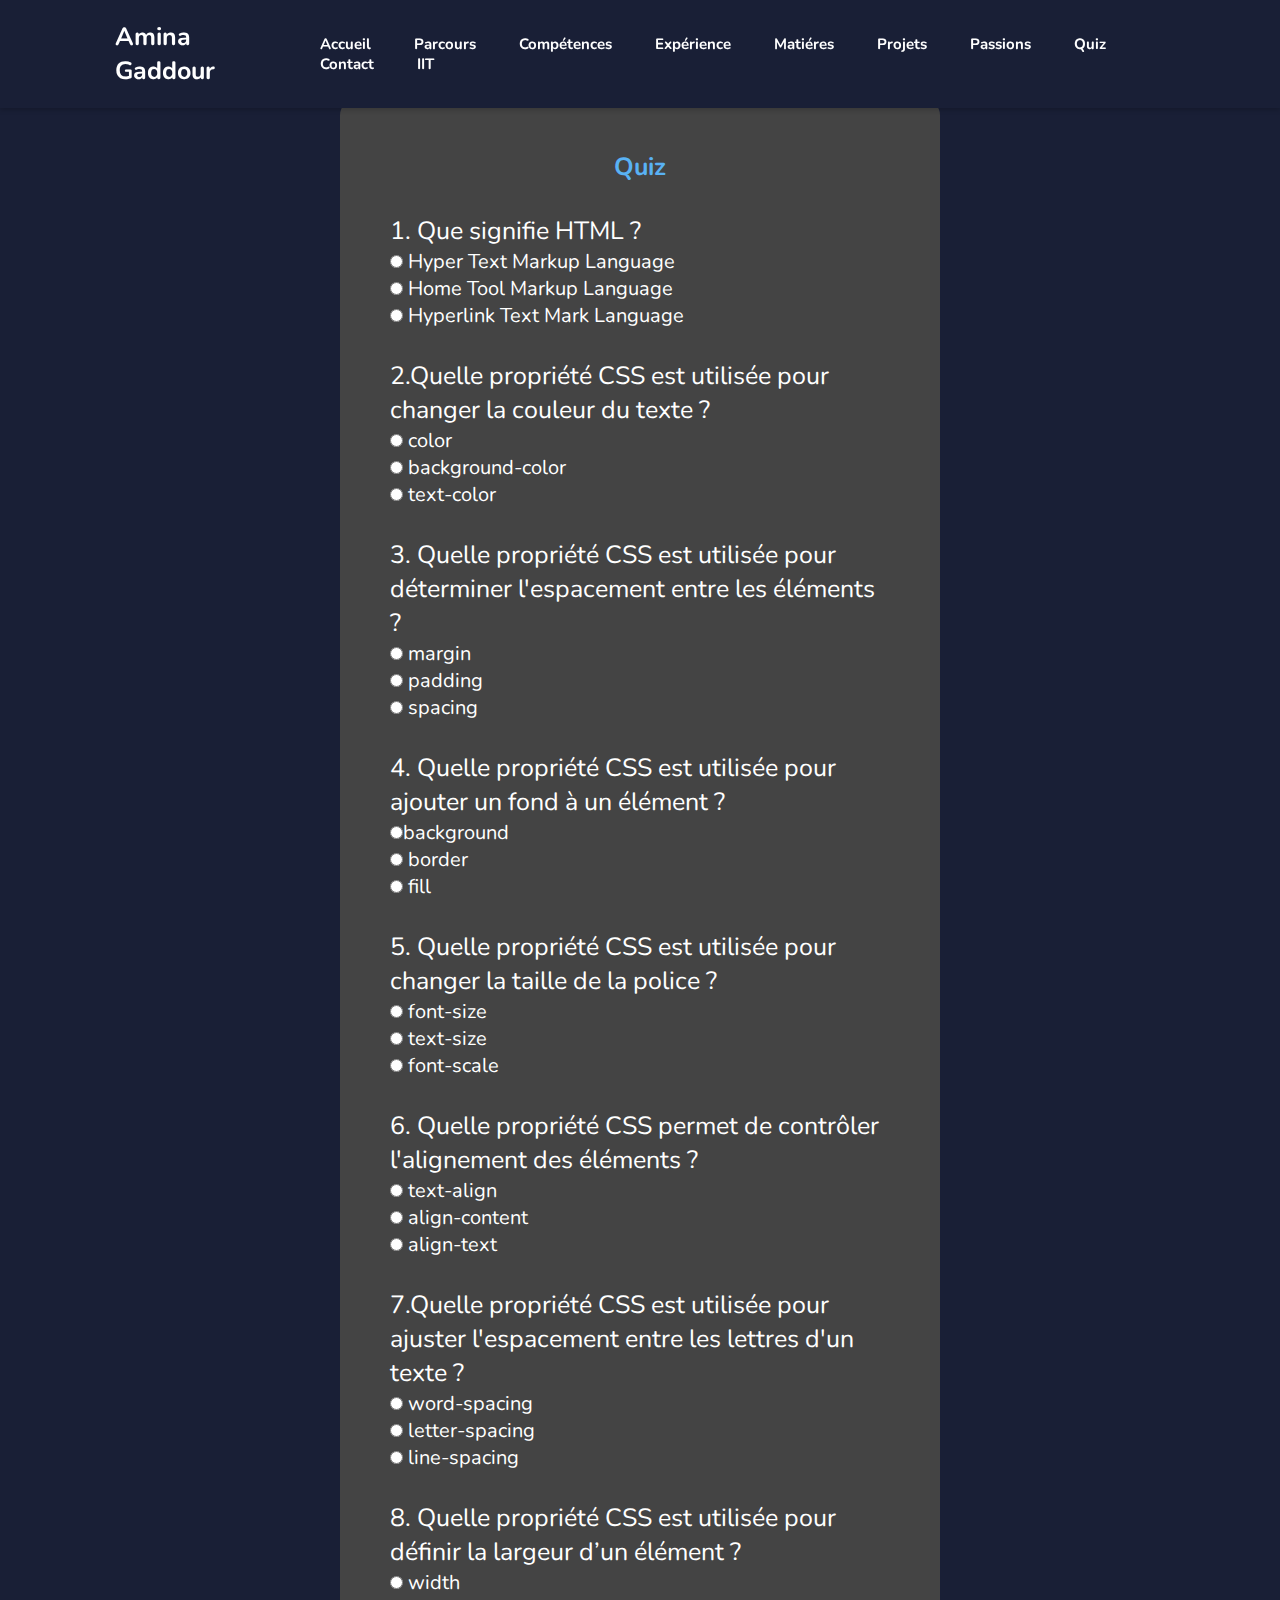
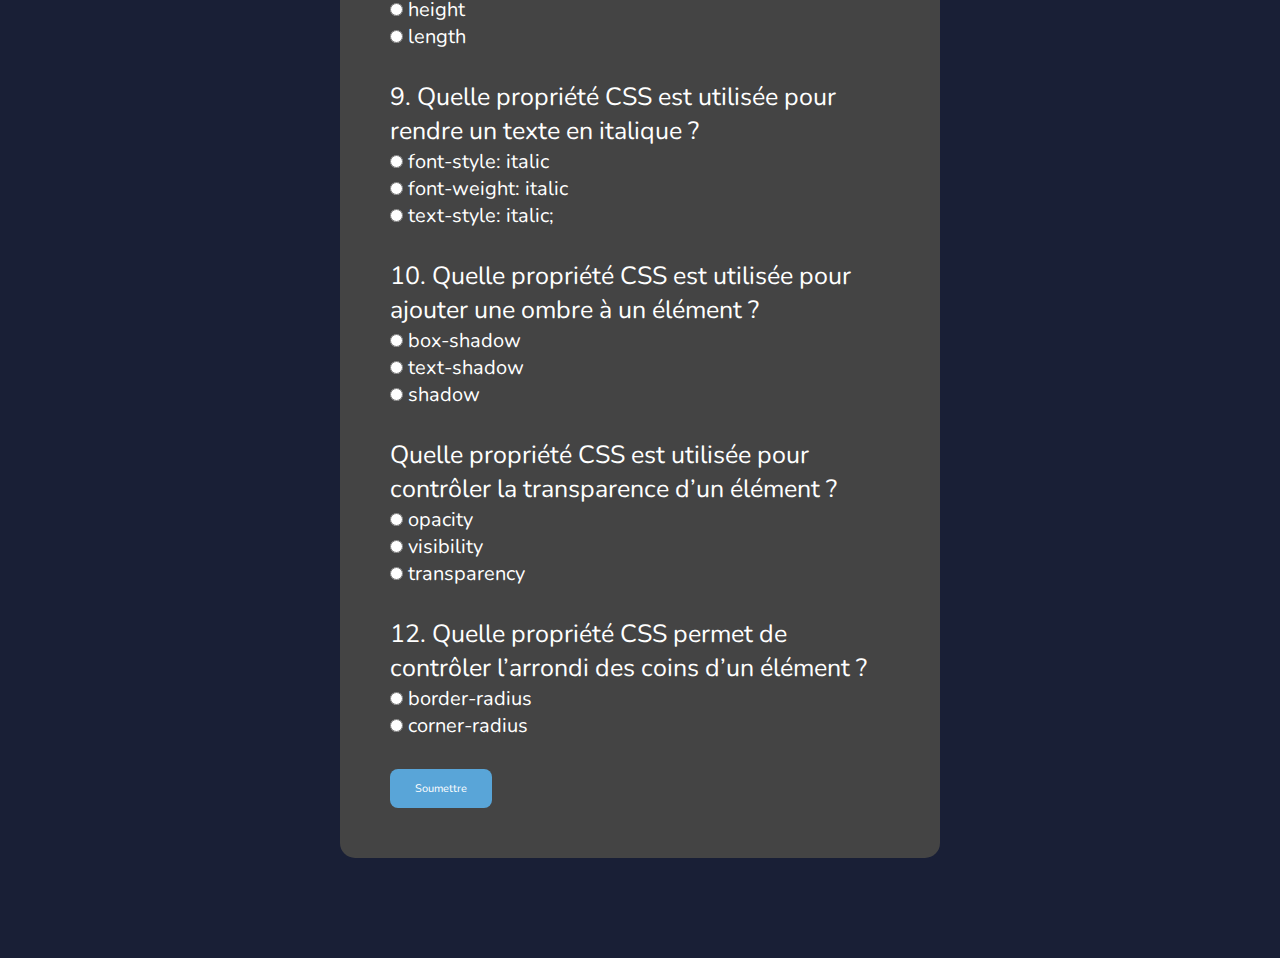
<file: Quiz.html>
<!DOCTYPE html>
<html lang="en">
<head>
    <meta charset="UTF-8">
    <meta name="viewport" content="width=device-width, initial-scale=1.0">
    <!--font awsome-->
    <link rel="stylesheet" href="https://cdnjs.cloudflare.com/ajax/libs/font-awesome/6.4.0/css/all.min.css" integrity="sha384-2jB6w/Q8PiS5JIl/8p4w/JqENoTaeSk3eFflB1f5ExS8IFCpi7LidOwzbQfv98lt" crossorigin="anonymous" referrerpolicy="no-referrer" />

    <link rel="stylesheet" href="style/style.css">
    <title>Personal Portfolio Website</title>
</head>
<body>
    <header class="header">
        <a href="#" class="logo">Amina Gaddour</a>
        <i class="fa-solid fa-bars" id="menu-icon"></i>
        <nav class="navbar">
            <a href="index.html" class="active">Accueil</a>
            <a href="parcours.html">Parcours</a>
            <a href="competences.html">Compétences</a>
            <a href="Expérience.html">Expérience</a>
            <a href="matiere.html">Matiéres</a>
            <a href="projects.html">Projets</a>
            <a href="passions.html">Passions</a>
            <a href="Quiz.html">Quiz</a>
            <a href="contact.html">Contact</a>
            <a href="IIT.html">IIT</a>
        </nav>
    </header>
    <main class="container">
      <div class="quiz-container">
        <h1>Quiz </h1>
        <form id="quizForm">
          <div class="question">
            <p>
              1. Que signifie HTML ?
            </p>
            <label>
              <input type="radio" name="q1" value="Hyper Text Markup Language " class="large-text" /> Hyper Text Markup Language 
            </label> <br>
            <label>
              <input type="radio" name="q1" value="Saturne" class="large-text" /> Home Tool Markup Language
            </label><br>
            <label>
              <input type="radio" name="q1" value="Terre" class="large-text" /> Hyperlink Text Mark Language
            </label>
          </div>

          <div class="question">
            <p>2.Quelle propriété CSS est utilisée pour changer la couleur du texte ?</p>
            <label>
              <input type="radio" name="q2" value="color " class="large-text" /> color 
            </label><br>
            <label>
              <input type="radio" name="q2" value="background-color" class="large-text" /> background-color
            </label><br>
            <label>
              <input type="radio" name="q2" value="text-color" class="large-text" />  text-color
            </label>
          </div>

          <div class="question">
            <p>3. Quelle propriété CSS est utilisée pour déterminer l'espacement entre les éléments ?</p>
            <label>
              <input type="radio" name="q3" value="margin" class="large-text" /> margin
            </label><br>
            <label>
              <input type="radio" name="q3" value="padding" class="large-text" /> padding
            </label><br>
            <label>
              <input type="radio" name="q3" value="spacing" class="large-text" /> spacing
            </label>
          </div>

          <div class="question">
            <p>4. Quelle propriété CSS est utilisée pour ajouter un fond à un élément ?</p>
            <label>
              <input type="radio" name="q4" value="background " class="large-text" />background 
            </label><br>
            <label>
              <input type="radio" name="q4" value="border" class="large-text" /> border
            </label><br>
            <label>
              <input type="radio" name="q4" value="fill" class="large-text" /> fill
            </label>
          </div>

          <div class="question">
            <p>5. Quelle propriété CSS est utilisée pour changer la taille de la police ?</p>
            <label>
              <input type="radio" name="q5" value="font-size" class="large-text" />  font-size
            </label><br>
            <label>
              <input type="radio" name="q5" value="text-size" class="large-text" />  text-size

            </label><br>
            <label>
              <input type="radio" name="q5" value=" font-scale" class="large-text" />  font-scale
            </label>
          </div>

          <div class="question">
            <p>6. Quelle propriété CSS permet de contrôler l'alignement des éléments ?</p>
            <label>
              <input type="radio" name="q6" value="text-align" class="large-text" /> text-align
            </label><br>
            <label>
              <input type="radio" name="q6" value="align-content" class="large-text" />  align-content
            </label><br>
            <label>
              <input type="radio" name="q6" value="align-text" class="large-text" />  align-text
            </label>
          </div>

          <div class="question">
            <p>
              7.Quelle propriété CSS est utilisée pour ajuster l'espacement entre les lettres d'un texte ?
            </p>
            <label>
              <input type="radio" name="q7" value="word-spacing" class="large-text" />  word-spacing
            </label><br>
            <label>
              <input type="radio" name="q7" value="letter-spacing" class="large-text" /> letter-spacing
            </label><br>
            <label>
              <input type="radio" name="q7" value=" line-spacing" class="large-text" />  line-spacing
            </label>
          </div>

          <div class="question">
            <p>8. Quelle propriété CSS est utilisée pour définir la largeur d’un élément ?</p>
            <label>
              <input type="radio" name="q8" value=" width" class="large-text" />  width
            </label><br>
            <label>
              <input type="radio" name="q8" value="height" class="large-text" /> height
            </label><br>
            <label>
              <input type="radio" name="q8" value=" length" class="large-text" />  length
            </label>
          </div>

          <div class="question">
            <p>
              9. Quelle propriété CSS est utilisée pour rendre un texte en italique ?
            </p>
            <label>
              <input type="radio" name="q9" value="font-style: italic" class="large-text" /> font-style: italic
            </label><br>
            <label>
              <input type="radio" name="q9" value="font-weight: italic" class="large-text" /> font-weight: italic
            </label><br>
            <label>
              <input type="radio" name="q9" value="text-style: italic;" class="large-text" /> text-style: italic;
            </label>
          </div>

          <div class="question">
            <p>10. Quelle propriété CSS est utilisée pour ajouter une ombre à un élément ?</p>
            <label>
              <input type="radio" name="q10" value="box-shadow" class="large-text" /> box-shadow
            </label><br>
            <label>
              <input type="radio" name="q10" value="text-shadow" class="large-text" /> text-shadow
            </label><br>
            <label>
              <input type="radio" name="q10" value="shadow" class="large-text" /> shadow
            </label>
          </div>

          <div class="question">
            <p>
                Quelle propriété CSS est utilisée pour contrôler la transparence d’un élément ?
            </p>
            <label>
              <input type="radio" name="q11" value="opacity" class="large-text" />  opacity
            </label><br>
            <label>
              <input type="radio" name="q11" value="visibility" class="large-text" />  visibility
            </label><br>
            <label>
              <input type="radio" name="q11" value="transparency" class="large-text" /> transparency
            </label><br>
          </div>

          <div class="question">
            <p>12. Quelle propriété CSS permet de contrôler l’arrondi des coins d’un élément ?</p>
            <label>
              <input type="radio" name="q12" value="border-radius" class="large-text" /> border-radius
            </label><br>
            <label>
              <input type="radio" name="q12" value="corner-radius" class="large-text" /> corner-radius
            </label>
          </div>
          <button>Soumettre</button>

        </form>
    </div>
    <div id="result" class="result">
        <h3>Your Score: <span id="score"></span></h3>
        <h3>Correct Answers:</h3>
        <ul id="correctAnswers"></ul>
      </div>
  </main>
  <script>

    const correctAnswers = {
        q1: "Hyper Text Markup Language ",
        q2: "color",
        q3: "margin",
        q4: "background",
        q5: "Voie Lactée",
        q6: "Mercure",
        q7: "letter-spacing",
        q8: "width",
        q9: "font-style: italic",
        q10: "box-shadow",
        q11: "opacity",
        q12: "border-radius",
    };

    document.addEventListener("DOMContentLoaded", () => {
        const form = document.getElementById("quizForm");
        const resultContainer = document.getElementById("result");
        const scoreElement = document.getElementById("score");
        const answersList = document.getElementById("correctAnswers");

        form.addEventListener("submit", (event) => {
            event.preventDefault();

            let score = 0;
            let totalQuestions = Object.keys(correctAnswers).length;
            answersList.innerHTML = ""

            for (let [question, correctAnswer] of Object.entries(correctAnswers)) {
                const userAnswer = form.elements[question]?.value;
                const isCorrect = userAnswer === correctAnswer;

                const listItem = document.createElement("li");
                listItem.innerHTML = isCorrect
                    ? `<strong ">${question}:</strong> <span style="color:green;" >Correct!</span> (${correctAnswer})`
                    : `<strong ">${question}:</strong> <span style="color:red;" >Incorrect.</span> Votre réponse : <b>${userAnswer || "aucune"}</b>, correcte : <b>${correctAnswer}</b>`;
                
                answersList.appendChild(listItem);

                if (isCorrect) score++;
            }

            scoreElement.textContent = `${score} / ${totalQuestions}`;
            resultContainer.style.display = "block";
        });
    });
</script>
</body>
</html>
</file>
<file: style/style.css>
@import url('https://fonts.googleapis.com/css2?family=Nunito:wght@400;700&display=swap'); /* Importer Google Fonts */
@import url('https://cdnjs.cloudflare.com/ajax/libs/font-awesome/6.4.0/css/all.min.css'); /* Importer Font Awesome */

* {
    margin: 0;
    padding: 0;
    box-sizing: border-box;
    text-decoration: none;
    border: none;
    outline: none;
    scroll-behavior: smooth;
    font-family: 'Nunito', sans-serif;
}

:root {
    --bg-color: #191f36;
    --snd-bg-color: #262B40; 
    --text-color: #fff;
    --main-color: #59B2F4;
}

html {
    font-size: 62.5%; /* 1rem = 10px pour une meilleure adaptabilité */
    overflow-x: hidden;
}

body {
    background: var(--bg-color);
    color: var(--text-color);
}

section {
    min-height: 100vh;
    padding: 10rem 9% 2rem;
}

.header {
    position: fixed;
    top: 0;
    left: 0; 
    width: 100%; /* S'assure que l'en-tête couvre toute la largeur */
    padding: 2rem 9%;
    background: var(--bg-color);
    display: flex;
    justify-content: space-between;
    align-items: center;
    z-index: 100;
    box-shadow: 0 2px 5px rgba(0, 0, 0, 0.2); /* Ajout d'une ombre pour plus de clarté */
}

.logo {
    font-size: 2.5rem;
    color: var(--text-color);
    font-weight: 700;
    cursor: default;
}

.navbar a {
    font-size: 1.5rem;
    color: var(--text-color);
    margin-left: 4rem;
    font-weight: 700;
    transition: color 0.3s ease; /* Ajout d'une transition pour les survols */
}

.navbar a:hover
 {
    color: var(--main-color); /* Utilisation de la couleur principale pour le survol */
}

#menu-icon {
    font-size: 3.6rem; 
    color: var(--text-color);
    cursor: pointer;
    display: none; /* Par défaut masqué sur les grandes écrans */
}

/* Responsive */
@media (max-width: 768px) {
    .navbar {
        display: none; /* Masque la navigation sur mobile */
        flex-direction: column;
        background: var(--snd-bg-color);
        position: absolute;
        top: 100%;
        left: 0;
        width: 100%;
        padding: 1rem 0;
    }

    .navbar a {
        margin: 1rem 0;
        text-align: center;
    }

    .navbar.active {
        display: flex; /* Affiche la navigation lorsque le menu est ouvert */
    }

    #menu-icon {
        display: block; /* Affiche l'icône sur mobile */
    }
}

.home {
    display: flex;
    justify-content: center;
    align-items: center;
}

.home-content h3 {
    font-size: 3.2rem;
    font-weight: 700;
}

.home-content h3:nth-of-type(2) {
    margin-bottom: 2rem;
}

 span {
    color: var(--main-color);   
} 

.home-content h1 {
    font-size: 5.6rem;
    font-weight: 700;
    line-height: 1.3;
}

.home-img {
    display: flex;
    justify-content: center;
    align-items: center;
}

.home-img img {
    width: 25vw;
    height: 25vw; /* Assure une hauteur égale pour le cercle */
    border-radius: 50%; /* Crée un cercle */
    object-fit: cover; /* Ajuste l'image pour remplir le cercle */
    object-position: center 10%; /* Lève légèrement la photo en ajustant la position */
    animation: floatImage 4s ease-in-out infinite;
    border: 5px solid var(--main-color); /* Ajout d'une bordure stylée */
}
.home-content p{
 font: size 1.6rem;   
}
.social-media a {
    display: inline-flex;
    justify-content: center;
    align-items: center;
    width: 4rem;
    height: 4rem;
    background: transparent;
    border: 0.2rem solid var(--main-color);
    border-radius: 50%;
    font-size: 2rem;
    color: #fff; /* Maintenir la couleur initiale définie */
    margin: 3rem 1.5rem 3rem 0;
    transition: 0.5s ease;
}

.social-media {
    color: #fff; /* Définir la couleur pour les icônes spécifiques */
}

.social-media a:hover {
    background: var(--main-color);
    color: var(--snd-bg-color);
    box-shadow: 0 0 1rem var(--main-color);
}
.paragraph {
    font-size: 1.9rem; 
    line-height: 1.5; 
}
.about {
    font-size: 40px;
    font-weight: bold;
    color: var(--main-color);
    margin-bottom: 30px;
    text-align: center;
    text-transform: uppercase;
}

.about h2 {
    font-size: 4rem; 
    color: var(--main-color);
    margin-bottom: 3rem;
    text-align: left;
}

.about-content {
    display: flex;
    flex-wrap: wrap;
    justify-content: center;
    gap: 3rem; /* l'espace entre les items */
}

.about-item {
    display: flex;
    align-items: center;
    max-width: 900px; /* Conteneurs un peu plus petits */
    background: var(--main-color);
    border-radius: 1rem;
    padding: 2.5rem; /* Réduit légèrement le padding interne */
    box-shadow: 0 0 15px rgba(0, 0, 0, 0.3); /* Ombre légèrement plus visible */
}

.about-img {
    height: 220px;
    border-radius: 0;
    object-fit: cover;
    margin-right: 4rem; /* Plus d'espace entre l'image et le texte */
}

.about-text {
    font-size: 1.7rem; /* Texte reste grand */
    line-height: 2; /* Ligne plus espacée */
    color: black;
    text-align: left;
}

@media (max-width: 768px) {
    .about-item {
        flex-direction: column; /* Images et textes en colonne */
        text-align: center;
    }

    .about-img {
        margin: 0 0 2rem; /* Espace autour des images sur petits écrans */
    }

    .about {
        align-items: center; /* Centre les items pour petits écrans */
    }
}


/* Section for Competences */
.competence {
    margin-top: 30px;
    text-align: center;
    padding: 0 20px; /* Ajuste le padding pour le centrage horizontal */
    position: relative;
    z-index: 1; /* Assure que la section reste au-dessus */
}

.competence h1 {
    font-size: 36px;
    font-weight: bold;
    color: var(--main-color); /* Couleur de texte principale */
    margin-bottom: 20px;
    padding-left: 0; /* Enlève l'espacement par défaut du côté gauche */
    text-transform: uppercase; /* Mettre le titre en majuscules pour le mettre en avant */
    margin-top: 100px; /* Ajoute un espace sous la navbar */
}

.competence h2 {
    font-size: 24px;
    color: white;
    padding-top: 10px;
    padding-bottom: 10px;
}

.competence p span img {
    width: 20px; /* Ajuste la taille des images selon vos besoins */
    height: 20px;
    margin-right: 5px; /* Espace entre l'image et le texte */
}

.competence .skill-logo {
    width: 60px; /* Ajuste la taille des images */
    height: 60px;
    margin: 10px; /* Espacement entre les images */
    border-radius: 8px; /* Corners arrondis */
    border: 1px solid #ddd; /* Pour un cadre léger autour des images */
}
.competences-box{
padding: 20PX 30PX;
}


/* Section for Passions */


.container {
    max-width: 1100px;
    margin: 0 auto;
    padding: 0 20px;
}

#passion h1 {
    font-size: 40px;
    font-weight: bold;
    color: var(--main-color);
    margin-bottom: 30px;
    text-align: center;
    text-transform: uppercase;
}

.passion {
    display: flex;
    flex-wrap: wrap;
    justify-content: space-between;
    margin-bottom: 40px;
}

.passion h2 {
    font-size: 28px;
    color:  var(--main-color);
    flex: 1 1 100%; /* Passe en dessous pour les petits écrans */
}

.passion p {
    flex: 2 1 60%; /* Donne plus de place au texte */
    text-align: left; /* Alignement à droite pour le paragraphe */
    font-size: 18px;
    line-height: 1.8;
    margin-bottom: 15px;
}

.passion .icons {
    flex: 1 1 40%; /* Passe en dessous pour les petits écrans */
    display: flex;
    justify-content: space-around;
    gap: 15px; /* Espacement entre les images */
    
}

.passionlogo {
    width: 90px;
    height: 100px;
    border-radius: 10px;
    border: 2px solid #555; /* Cadre plus foncé pour les images */
    box-shadow: 0 2px 5px rgba(0, 0, 0, 0.15);
}

hr {
    margin: 30px 0;
    border: 0;
    border-top: 2px solid #73afdf; /* Ligne horizontale en bleu */
}
/* Section for Expérience */

#experience h1 {
    font-size: 40px;
    font-weight: bold;
    color: var(--main-color);
    margin-bottom: 30px;
    text-align: center;
    text-transform: uppercase;
}
/* Texte en ligne (sans retour à la ligne) */
.inline-text {
    white-space: nowrap;
    font-size: 16px;
    line-height: 1.8;
    color: white;
    margin-bottom: 10px;
}

.inline-text strong {
    color:var(--main-color); /*couleur des titres */
    font-weight: bold;
}

.stage-description p{
    font-size: 16px;
    line-height: 1.8;
    color: white;
    margin-bottom: 10px;

}
/* Centrer l'image dans la secton*/
.image-container {
    text-align: center;
}

.image-container img {
    width: 20%;
    height: 40%;
    border-radius: 10px;
    border: 2px solid #555; /* Cadre plus foncé pour les images */
    box-shadow: 0 2px 5px rgba(0, 0, 0, 0.15);
}
/* Section for Contact */
.contact h2 {
    font-size: 40px;
    font-weight: bold;
    color: var(--main-color);
    margin-bottom: 30px;
    text-align: center;
    text-transform: uppercase;
}
.contact form {
    max-width: 70rem;
    margin: 1rem auto;
    text-align: center;
    margin-bottom: 3rem;
}
.contact form .input-box{
    display:flex;
    justify-content: space-between;
    flex-wrap: wrap;
}
.contact form .input-box input,
.contact form textarea{
    width: 100%;
    padding: 1.5rem;
    font-size: 1.6rem;
    color:var(--text-color);
    background:var(--snd-bg-color);
    border-radius: .8rem;
    margin: .7rem 0;
}
.contact form .input-box input{
    width: 49%;
}
.contact form textarea{
    resize: none;
}
.contact form .btn{
    margin-top: 2rem;
    cursor:pointer;
}
.btn{
    display:inline-block;
    padding:1rel 2.8rem;
    background: var(--main-color);
    border-radius: 4rem;
    box-shadow: 0 0 1rem var(--main-color);
    font-size:1.6rem;
    color:var(--bg-color);
    letter-spacing: .1rem;
    font-weight: 600;
    transition: .5s ease;
}
.btn:hover{
    box-shadow: none;
}

/* Section for competences */

#competences h1 {
    font-size: 40px;
    font-weight: bold;
    color: var(--main-color);
    margin-bottom: 30px;
    text-align: center;
    text-transform: uppercase;
}
.competences {
    background: var(--bg-color);
    color :black;   
}
.competences-container{
    display: grid;
    grid-template-columns: repeat(2,1fr);
    align-items: center;
    gap: 2.5rem;
}
.competences-box{
    background-color: var(--main-color);
    height: 300px;
    border-radius: 3rem;
    border: 5px solid transparent;
    cursor:pointer;
    transition: 0.4s ease-in-out;
}
.competences-box .competences-info{
    display: flex;
    flex-direction: column;
    text-align: left;
    max-height: 200px;
    justify-content: left;
    align-items: baseline;
    padding:5rel 5rem;
}
.competences-info h4{
  font-size: 2rem;  
  font-weight: 800;
  line-height: 2;
}
.competences-info .iconss{
    font-size: 1.6rem;
    font-weight: 600;
    max-height: 100px;
    line-height:1.7 ;
    margin:auto;

}
/* Style général pour les listes */
.liste ul {
    list-style-type: disc; /* Ajoute des points */
    padding-left: 20px; /* Espace entre le bord et les points */
    margin: 0;
}

/* Style des éléments des listes */
.liste ul li {
    font-size: 20px; /* Agrandit le texte des éléments */
    line-height: 1.8; /* Espace entre les lignes */
    color: #333; /* Couleur du texte */
}

/* Section for projets */
#projet h1 {
    font-size: 40px;
    font-weight: bold;
    color: var(--main-color);
    margin-bottom: 30px;
    text-align: center;
    text-transform: uppercase;
}
.my-photo {
    width: 400px;
    border-radius: 10px;
    transition: transform 0.3s, box-shadow 0.3s;
  }
  .flex-section {
    display: flex;
    align-items: center; /* Aligns items vertically in the center */
    justify-content: space-between; /* Adds space between the items */
    gap: 20px; /* Adds spacing between the elements */
    padding: 20px;
  }
  
.flex-section p {
    flex: 2 1 60%; /* Donne plus de place au texte */
    text-align: left; /* Alignement à droite pour le paragraphe */
    font-size: 18px;
    line-height: 1.8;
    margin-bottom: 15px;
}

/* Styles pour le quiz */
.quiz-container {
    max-width: 600px;
    margin: 100px auto; /* Réduire l'espacement de la marge */
    padding: 50px;
    border-radius: 15px;
    background-color: #444; /* Changer la couleur d'arrière-plan */
}
.quiz-container h1 {
    font-size: 2.5rem; /* Taille de police */
    font-weight: bold; /* Gras */
    text-align: center; /* Centré */
    margin-bottom: 20px; /* Espace en bas */
    color: var(--main-color) /* Couleur de texte */
}


.question {
    margin: 30px 0; /* Réduire l'espacement entre les questions */
}

.question P {
    font-size: 2.5rem; /* Réduire davantage la taille de la police des questions */
    
}

.question label {
    margin-right: 15px;
    font-size: 2rem; /* Augmenter légèrement la taille de la police des réponses */
    
}

button {
    background-color: #59a5d8;
    color: white;
    padding: 12px 25px;
    border: none;
    border-radius: 8px;
    cursor: pointer;
    font-size: 1.1rem; /* Augmenter la taille de la police du bouton */
}

button:hover {
    background-color: #4a96c1;
}

.result {
    margin-top: 20px;
    display: none;
}

#correctAnswers {
    list-style-type: none;
    padding: 0;
}

.input-mail, textarea {
    width: 95%;
    padding: 14px 22px;
    border-radius: 12px;
    margin: 5px 0;
    border: none;
}

a {
    text-decoration: none;
    color: #73afdf; /* Changer la couleur du lien */
}
.result{
    margin: 10px auto;
    border-radius: 10px;
    background-color: #444;
    padding: 10px;
    width: 600px ;
}
.result  li{
    font-size: medium;
    padding: 5px;
}
.result h3 {
    font-size: 23px;
    padding: 5px;
}
/* section for iit */
#iit h1 {
    font-size: 36px;
    font-weight: bold;
    color: var(--main-color); /* Couleur de texte principale */
    margin-bottom: 20px;
    padding-left: 0; /* Enlève l'espacement par défaut du côté gauche */
    text-transform: uppercase; /* Mettre le titre en majuscules pour le mettre en avant */
    margin-top: 20px; /* Ajoute un espace sous la navbar */
    text-align: center;

}
/* Style pour le paragraphe */
article p {
    font-family: Arial, sans-serif;
    font-size: 18px; 
    line-height: 1.6; /* Espacement entre les lignes */
    color: white; 
    text-align: justify; 
    margin: 20px 0; /* Espacement autour du paragraphe */
    padding: 10px; /* Espacement intérieur */
    
}
/* Style pour la vidéo */
.iit-vd {
    display: flex;
    justify-content: center;
    align-items: center;
    margin-top: 20px;
}

.iit-vd video {
    width: 100%;
    max-width: 800px; 
    border-radius: 10px;
}
/* Table Styles for the "matiere-section" */
.matiere-section {
    font-size: 1.2rem; /* Augmenter la taille de la police pour l'ensemble de la section */
    line-height: 1.6; /* Espacement entre les lignes pour améliorer la lisibilité */
    margin-top: 20px;
}

.matiere-section table {
    width: 100%;
    border-collapse: collapse;
    margin-top: 20px;
}

.matiere-section th, .matiere-section td {
    padding: 10px;
    border: 1px solid black;
    text-align: left;
    font-size: 1.6rem;
}

.matiere-section th {
    background-color: white;
    color: #000; 
    font-weight: bold;
}

.matiere-section td {
    background-color: #f9f9f9;
    color: #000;
}

#matiere h1 {
    font-size: 36px;
    font-weight: bold;
    color: var(--main-color);
    padding-left: 0; /* Enlève l'espacement par défaut du côté gauche */
    text-transform: uppercase; 
    text-align: center;
}
</file>
